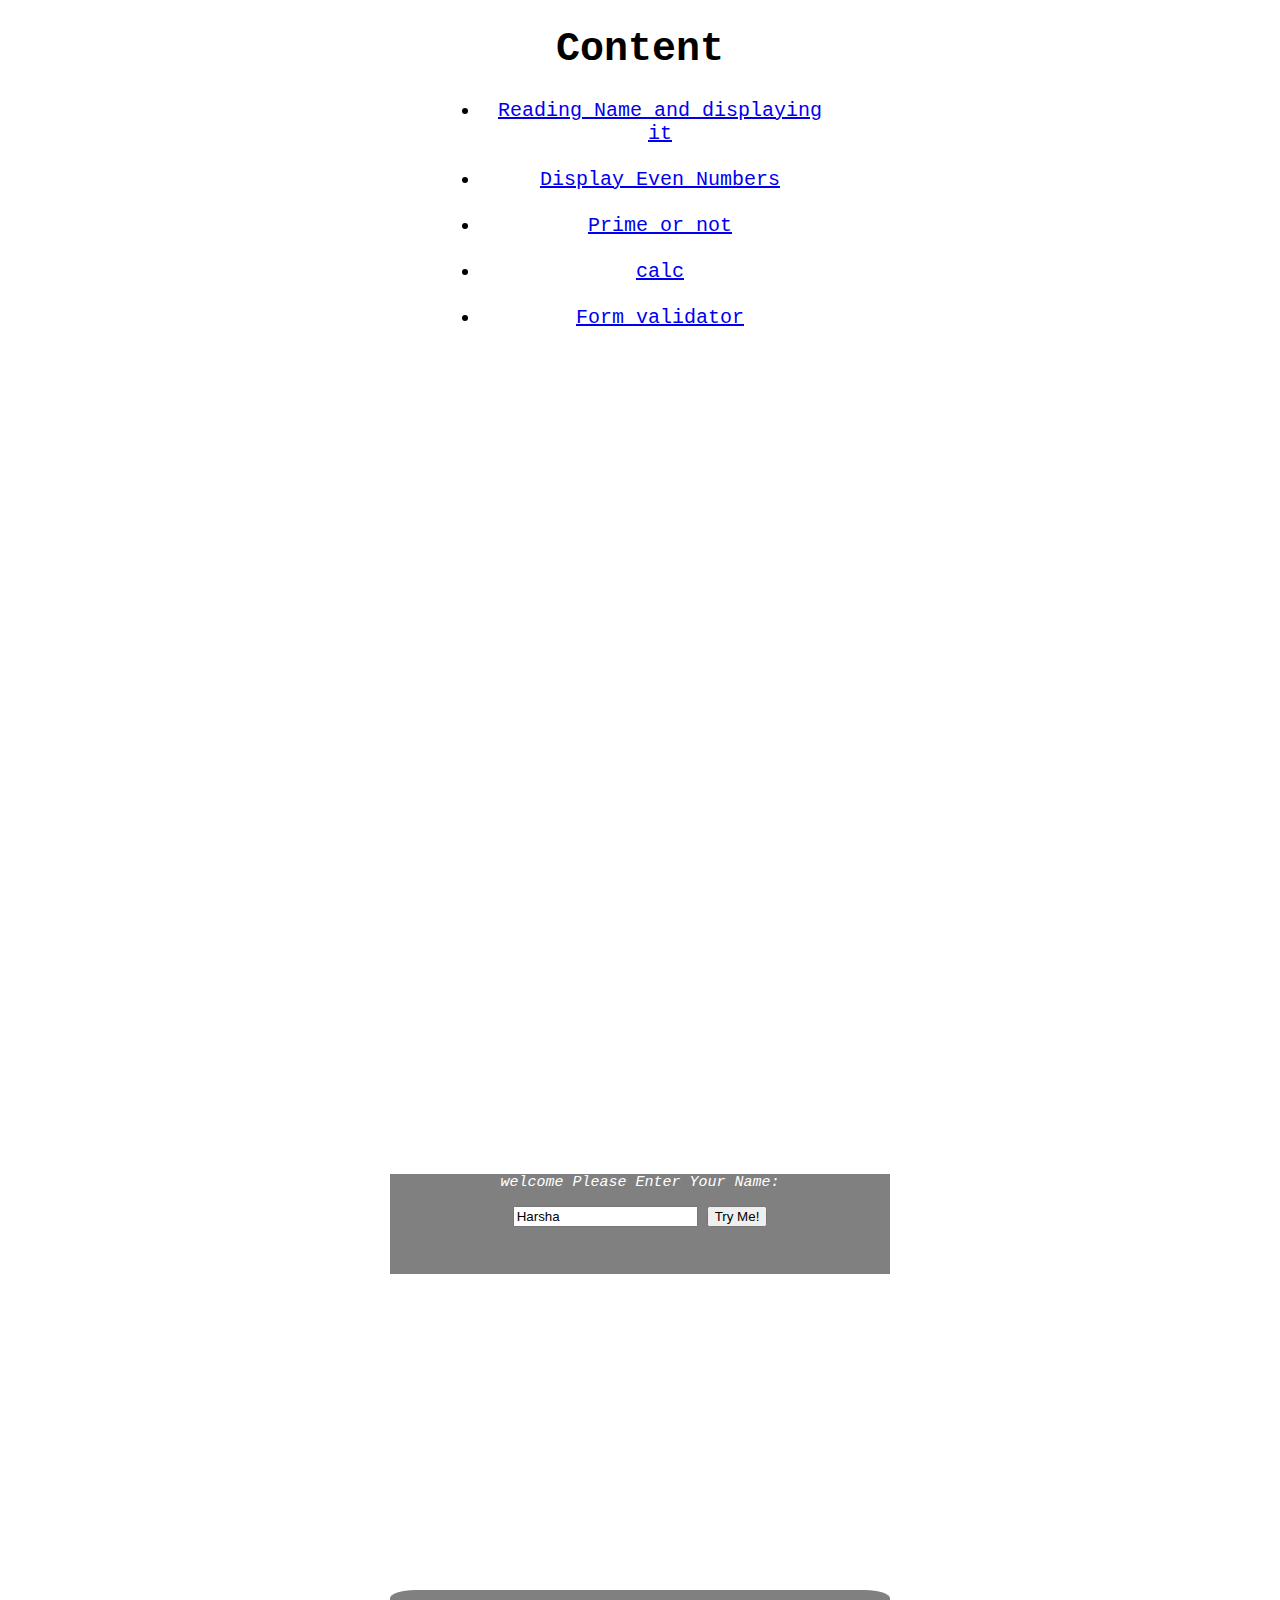
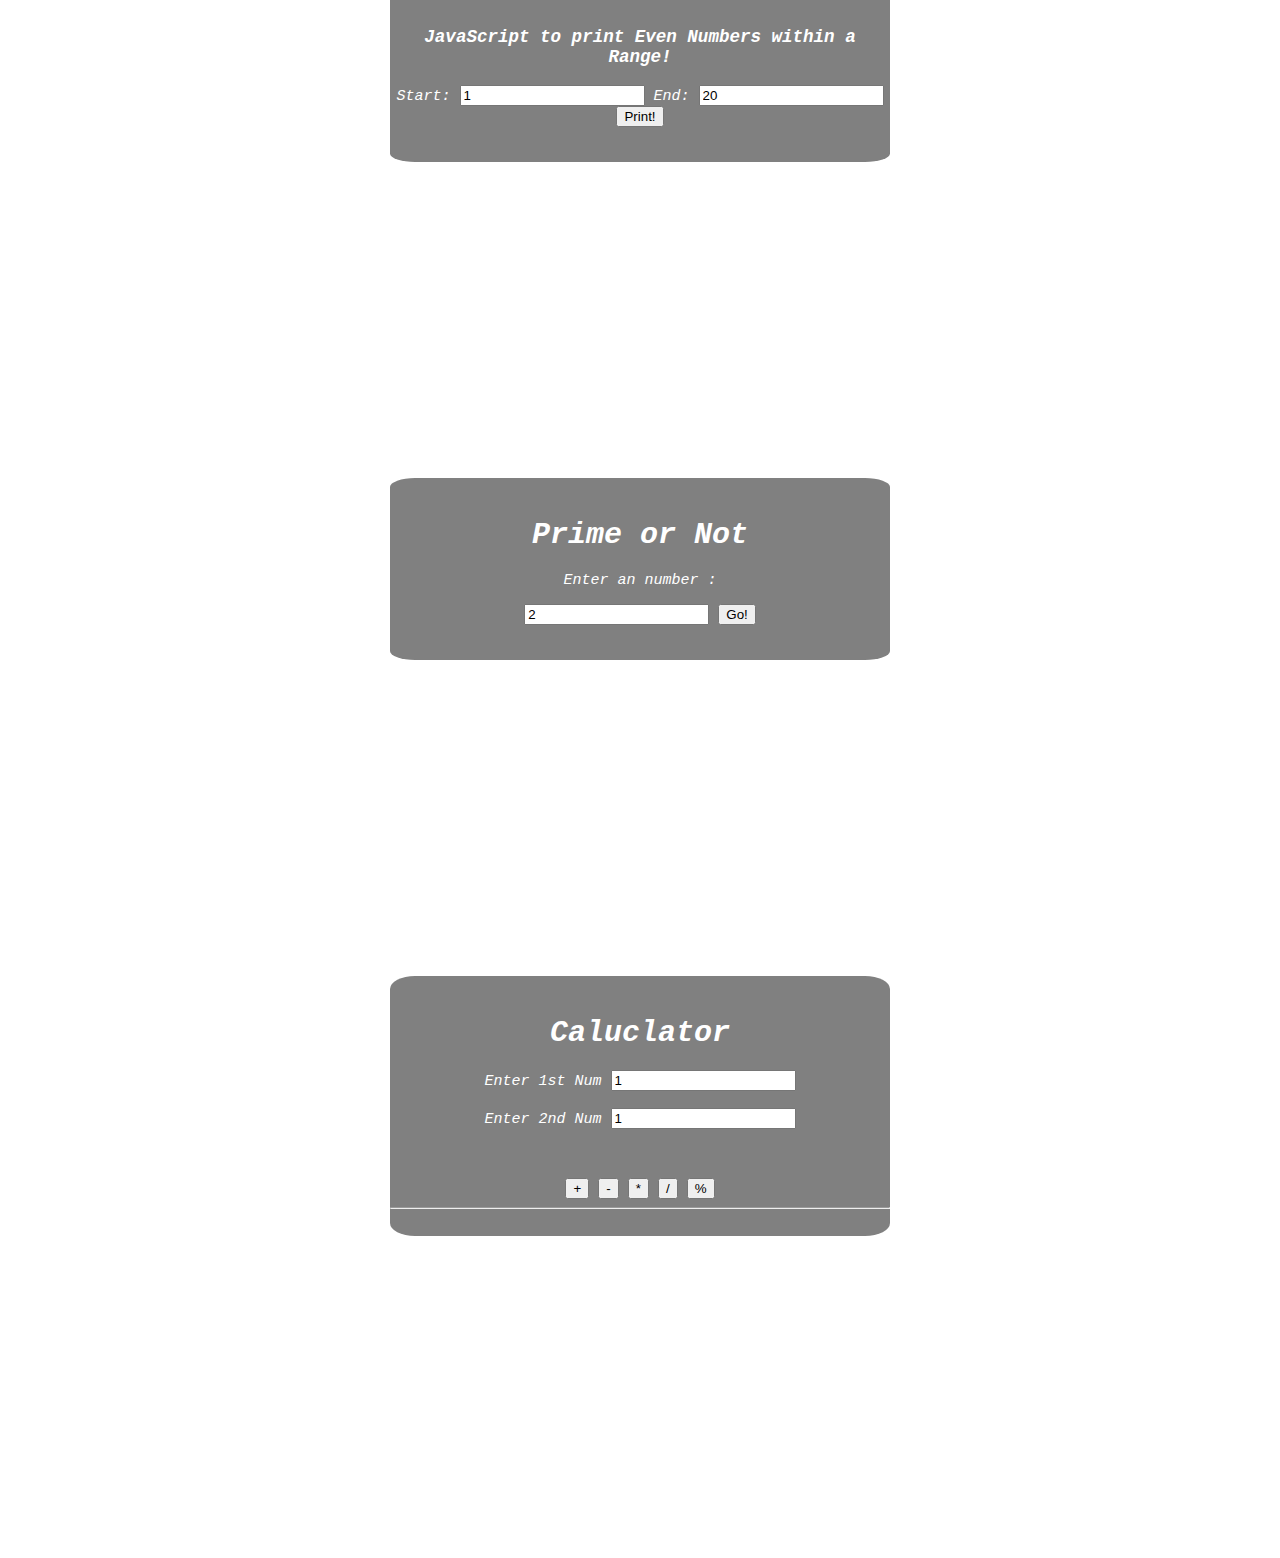
<file: index.html>
<!DOCTYPE html>
<html lang="en" dir="ltr">
  <head>
    <meta charset="utf-8">
    <title>Lab-4 tasks</title>

    <link rel="stylesheet" href="style.css">

  </head>
  <body>

    <div class="index">

    <h1>Content</h1>
    <ul>
      <li> <a href="#RN">Reading Name and displaying it</a></li>
      <br>
      <li><a href="#EN"> Display Even Numbers</a> </li>
      <br>
      <li><a href="#PN">Prime or not</a> </li>
      <br>
      <li><a href="#Calc">calc</a> </li>
      <br>
      <li><a target="_blank" href="form.html">Form validator</a></li>
    </ul>

  </div>


  <div id="RN">
    <p>welcome Please Enter Your Name:</p>
    <input id="name" type="text" name="Name" title="Your Name" value="Harsha">
    <button onclick="pop()">Try Me!</button>
    <p id="data"></p>

  </div>

      <div id="EN">

        <h3>JavaScript to print Even Numbers within a Range!</h3>
        Start: <input type="number" min="0" id="start" value="1" />
        End: <input type="number" id="end" min="1" value="20" />
        <button onclick="printEvenNums()">Print!</button>
        <p id="result"></p>

      </div>

      <div id="PN">

        <h1>Prime or Not</h1>
        <p>Enter an number :</p>
        <input type="text" id="prim" value="2">
        <button onclick="Primeornot()">Go!</button>
        <p id="result" ></p>

        </div>

        <div id="Calc">
        <h1>Caluclator</h1>

        Enter 1st Num <input id="1" value="1"> <br>
        <br>
        Enter 2nd Num <input id="2" value="1"> <br>
        <br>

       <p id="result" > </p>
       <br>
        <button onclick="add()">+</button>
        <button onclick="sub()">-</button>
        <button onclick="mul()">*</button>
        <button onclick="div()">/</button>
        <button onclick="rem()">%</button>
        <hr>
        </div>







        <script src="java.js" charset="utf-8"> </script>
        <script src="javacal.js" charset="utf-8"> </script>
  </body>
</html>
</file>
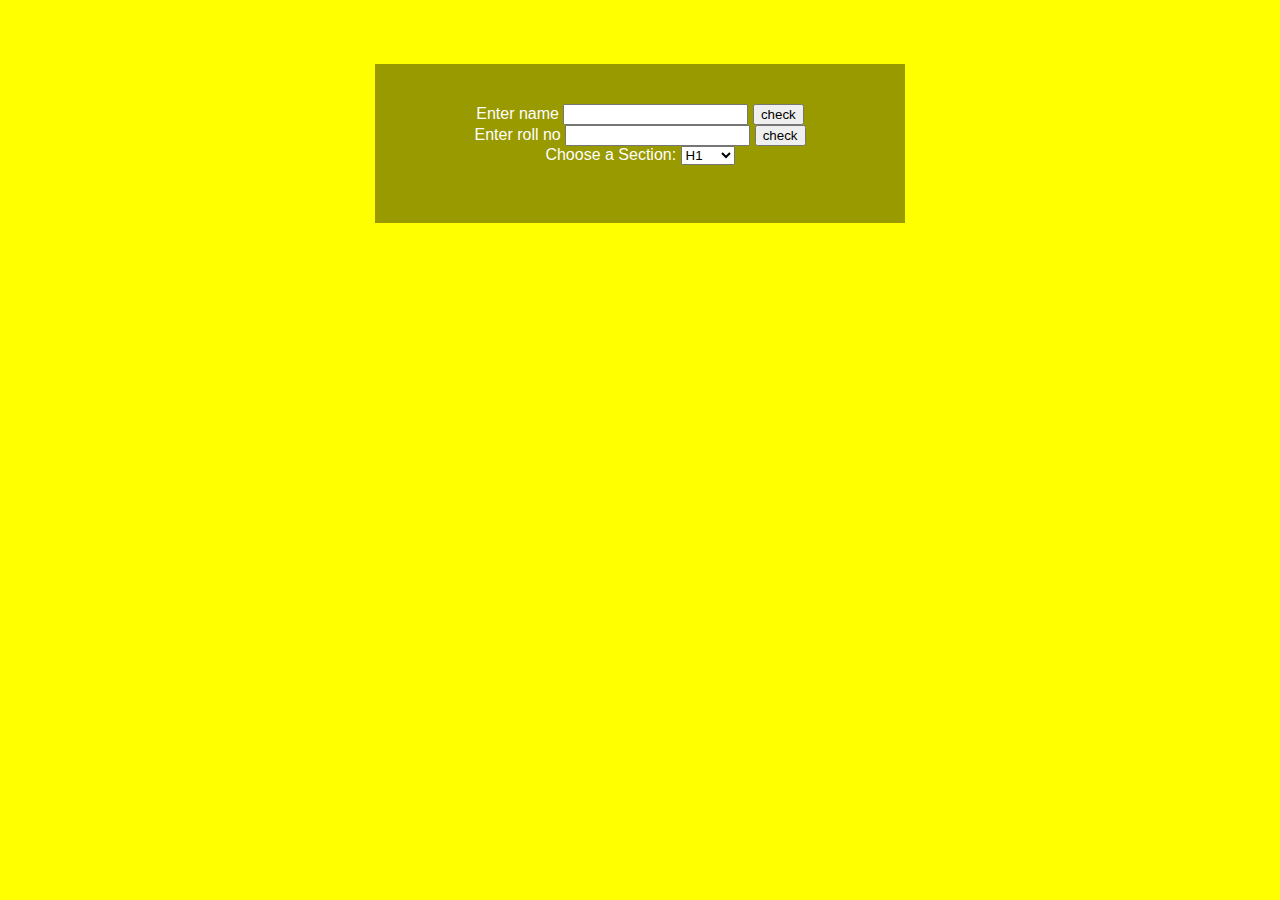
<file: form.html>
<!DOCTYPE html>
<html lang="en" dir="ltr">
  <head>
    <meta charset="utf-8">
    <title>Form Validator</title>
    <script src="form.js" charset="utf-8"></script>
    <link rel="stylesheet" href="master.css">
  </head>
  <body>
    <div class="box">


    Enter name  <input type="text" id="t1">
    <input type="button" value="check" onclick="namechecking()">
    <br>
    Enter roll no <input type="text" id="t2">
    <input type="button" value="check" onclick="numberchecking()">
    <br>
    <label for="Section">Choose a Section:</label>
    <select name="Section" id="cars">
   <optgroup label="Mechanical">
     <option value="H1">H1</option>
       <option value="H2">H2</option>
         <option value="H3">H3</option>
   </optgroup>
   <optgroup label="Computers">
     <option value="B1">B1</option>
       <option value="B2">B2</option>
         <option value="B3">B3</option>
           <option value="B4">B4</option>
   </optgroup>
 </select>
 <br><br>
 </div>
  </body>
</html>
</file>
<file: style.css>
.index{

  text-align: center;
  font-family: monospace;
  font-size: 20px;
  margin: auto;
  color: black;
  width: 400px;
  height: 500px;
  padding-bottom: 50%;

}

#RN{
  font-size: 15px;
  text-align: center;
  font-style: italic;
  font-family: monospace;
  width: 500px;
  height: 100px;
  color: white;
  margin: auto;
  background-color: grey;
  margin-bottom: 25%;
}

#EN{
  padding-top: 20px;
  padding-bottom: 20px;
  border-radius: 5%;
  font-size: 15px;
  text-align: center;
  font-style: italic;
  font-family: monospace;
  width: 500px;
  height: inherit;
  color: white;
  margin: auto;
  background-color: grey;
  margin-bottom: 25%;
}

#PN{
  padding-top: 20px;
  padding-bottom: 20px;
  border-radius: 5%;
  font-size: 15px;
  text-align: center;
  font-style: italic;
  font-family: monospace;
  width: 500px;
  height: inherit;
  color: white;
  margin: auto;
  background-color: grey;
  margin-bottom: 25%;
}

#Calc{
  padding-top: 20px;
  padding-bottom: 20px;
  border-radius: 5%;
  font-size: 15px;
  text-align: center;
  font-style: italic;
  font-family: monospace;
  width: 500px;
  height: inherit;
  color: white;
  margin: auto;
  background-color: grey;
  margin-bottom: 25%;
}
</file>
<file: master.css>
.box{
  width: 450px;
  background: rgba(0, 0, 0, 0.4);
  padding: 40px;
  text-align: center;
  margin: auto;
  margin-top: 5%;
  color: white;
  font-family: 'Century Gothic',sans-serif;
}
body{
  margin: 0;
  padding: 0;
  background-color: yellow;
  background-size: cover;
}
</file>
